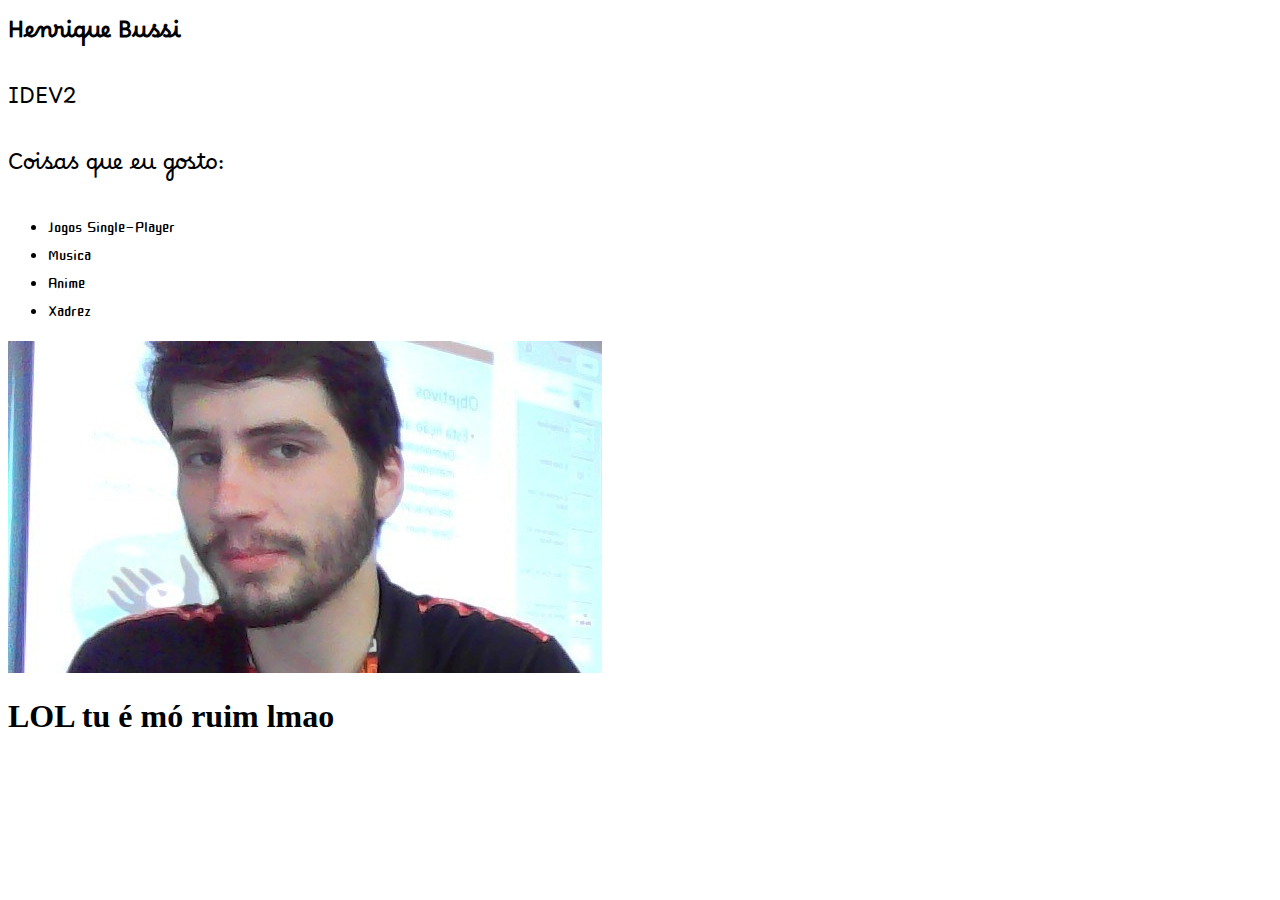
<file: index.html>
<!DOCTYPE html>
<html lang="en">
<head>
    <meta charset="UTF-8">
    <meta name="viewport" content="width=device-width, initial-scale=1.0">
    <title>Documento</title>
    <link rel="stylesheet" href="style.css">
    <link href='https://fonts.googleapis.com/css?family=Borel' rel='stylesheet'>
    <link href='https://fonts.googleapis.com/css?family=Cute Font' rel='stylesheet'>


</head>

<body>
    <h1 class="Borel">Henrique Bussi</h1>
    <p class="Borel">IDEV2</p>
    <p class="Borel">Coisas que eu gosto: </p>
    <ul>
        <li>Jogos Single-Player</li>
        <li>Musica</li>
        <li>Anime</li>
        <li>Xadrez</li>
    </ul>
    <img src="WhatsApp Image 2023-10-20 at 15.12.03.jpeg" alt="beston">
    <h1>LOL tu é mó ruim lmao</h1>
    
</body>
</html>
</file>
<file: style.css>
.Borel{
        font-family: 'Borel';font-size: 22px;
    }

    li{
        font-family: 'Cute Font';font-size: 22px;
    }
</file>
